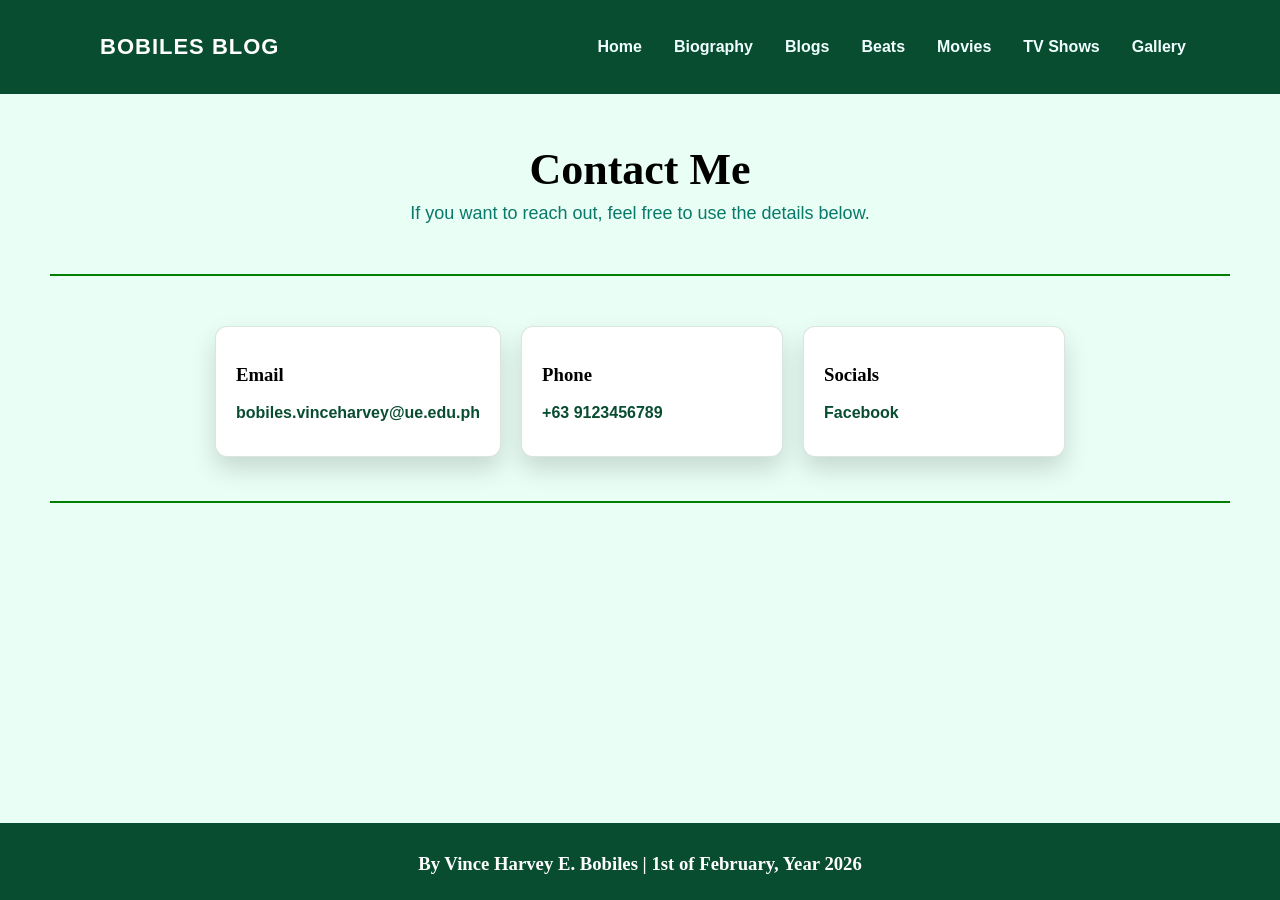
<file: Contacts/contact.html>
<!DOCTYPE html>
<html lang="en">
<head>
  <meta charset="UTF-8">
  <meta http-equiv="X-UA-Compatible" content="IE=edge">
  <meta name="viewport" content="width=device-width, initial-scale=1.0">
  <title>Contact</title>
  <link rel="stylesheet" href="contactstyle.css">
</head>
<body>
  <header class="site-header" id="top">
    <div class="header-inner">
      <div class="brand">BOBILES BLOG</div>
      <nav class="navbar">
        <ul>
          <li><a href="../index.html">Home</a></li>
          <li><a href="../Biography/bio.html">Biography</a></li>
          <li><a href="../Blogs/bloghome.html">Blogs</a></li>
          <li><a href="../Beats/beats.html">Beats</a></li>
          <li><a href="../FilmMovies/movies.html">Movies</a></li>
          <li><a href="../FilmTVShows/tvshows.html">TV Shows</a></li>
          <li><a href="../Gallery/gallery.html">Gallery</a></li>
        </ul>
      </nav>
    </div>
  </header>

  <main>
    <br><br>
    <h1 class="page-title">Contact Me</h1>
    <p class="page-subtitle">If you want to reach out, feel free to use the details below.</p>
    <br>
    <hr noshade="noshade" size="2" color="green">
    <br>
    <div class="contact-cards">
      <div class="contact-card">
        <h3>Email</h3>
        <p><a href="mailto:bobiles.vinceharvey@ue.edu.ph">bobiles.vinceharvey@ue.edu.ph</a></p>
      </div>
      <div class="contact-card">
        <h3>Phone</h3>
        <p><a href="tel:+639001234567">+63 9123456789</a></p>
      </div>
      <div class="contact-card">
        <h3>Socials</h3>
        <p><a href="https://web.facebook.com/uuan.cnd" target="_blank" rel="noopener noreferrer" aria-label="Facebook profile">Facebook</a></p>
      </div>
    </div>
    <br><br>
    <hr noshade="noshade" size="2" color="green">
  </main>

  <footer><h3>By Vince Harvey E. Bobiles | 1st of February, Year 2026</h3></footer>
</body>
</html>
</file>
<file: Contacts/contactstyle.css>
header {
    background-color: #094d31;
    color: #ffffff;
    padding: 30px 0px;
    margin: 0px;
    width: 100%;
}

body {
  background-color: #e9fef5;
  margin: 0;
  font-family: Arial, sans-serif;
  min-height: 100vh;
  display: flex;
  flex-direction: column;
}

h1, h2, h3 {
    font-family: Georgia, 'Times New Roman', Times, serif;
}

main {
    margin-left: 50px;
    margin-right: 50px;
    flex: 1;
}

footer {
    background-color: #094d31;
    padding: 30px 0px 25px 0px;
    width: 100%;
    color: #ffffff;
    text-align: center;
    margin: 0;
}

footer h3 {
    margin: 0;
}

.navbar ul {
    list-style: none;
    padding: 0px;
    margin: 0px 80px 0px 0px;
    display: flex;
    flex-wrap: wrap;
    justify-content: flex-end;
    gap: 4px;
}

.navbar a {
    color: azure;
    text-decoration: none;
    padding: 8px 14px;
    display: block;
    font-weight: bold;
    border-radius: 6px;
}

.navbar a:hover {
    background-color: #90EE90;
    color: #094d31e8;
    font-weight: bold;
}

.navbar li {
    list-style: none;
}

.navbar {
    display: flex;
    justify-content: center;
}

.site-header .header-inner {
    display: flex;
    align-items: center;
    justify-content: space-between;
    gap: 20px;
}

.brand {
    font-size: 22px;
    font-weight: bold;
    letter-spacing: 1px;
    margin-left: 100px;
}

.page-title {
    text-align: center;
    font-size: 44px;
    margin: 14px 0 8px;
}

.page-subtitle {
    text-align: center;
    color: #097969;
    max-width: 760px;
    margin: 0 auto 24px;
    font-size: 18px;
}

.contact-cards {
    display: flex;
    gap: 20px;
    flex-wrap: wrap;
    margin-top: 24px;
    justify-content: center;
}

.contact-card {
    background-color: #ffffff;
    border-radius: 12px;
    padding: 18px 20px;
    box-shadow: 0 12px 24px rgba(0, 0, 0, 0.15);
    border: 1px solid rgba(9, 77, 49, 0.15);
    min-width: 220px;
    max-width: 280px;
}

.contact-card a {
    color: #094d31;
    text-decoration: none;
    font-weight: bold;
}

.contact-card a:hover {
    color: #097969;
}
</file>
